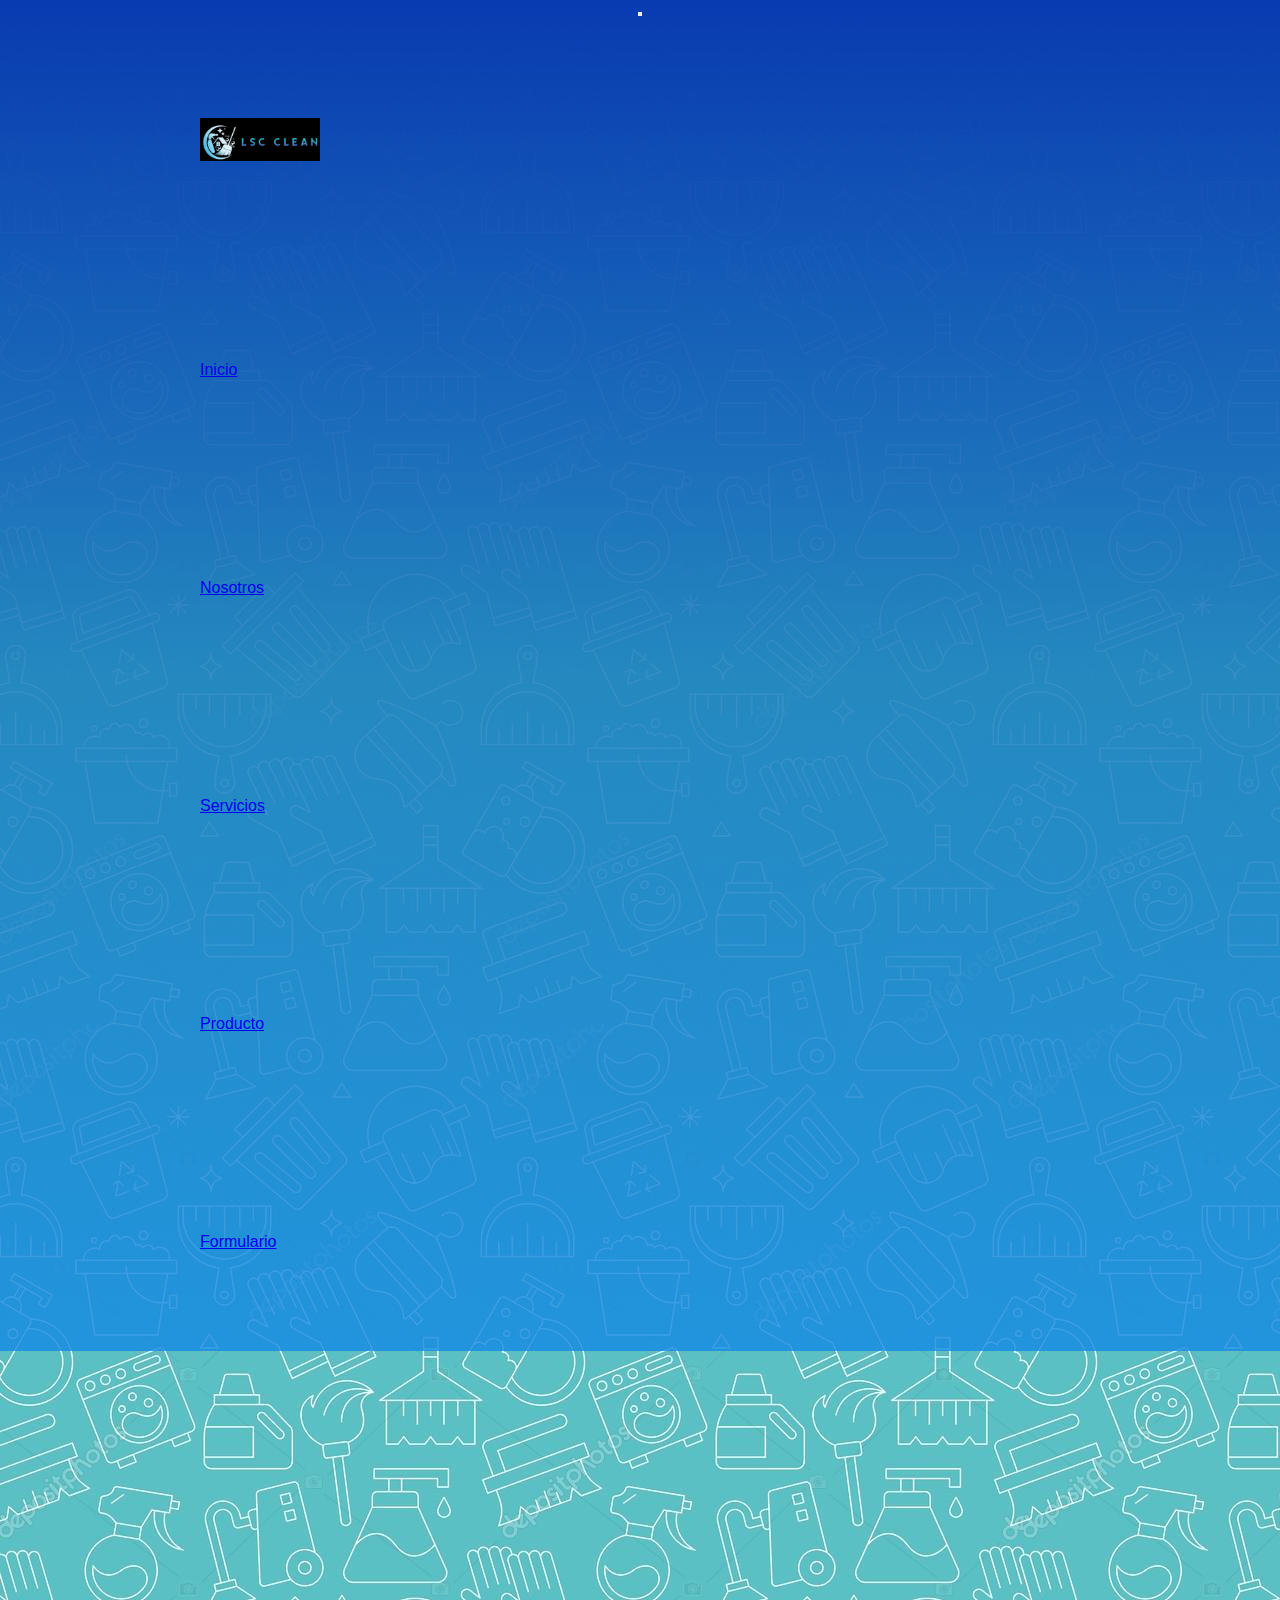
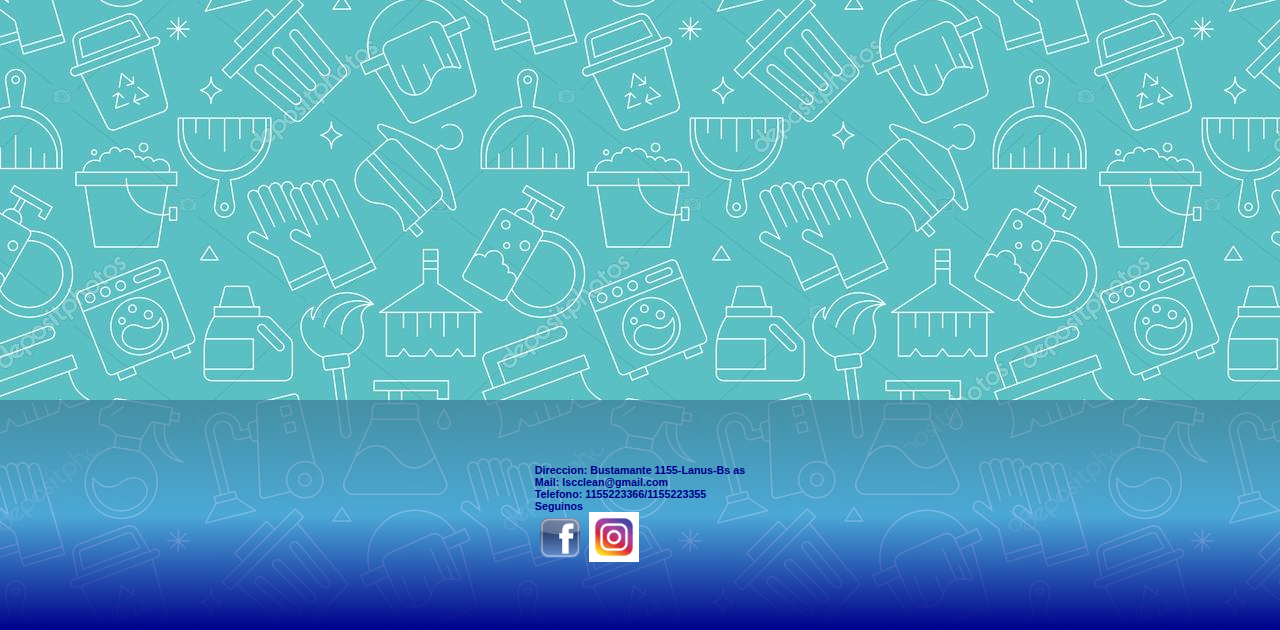
<file: index.html>
<!DOCTYPE html>
<html lang="es">
<head>
    <meta charset="UTF-8">
    <meta name="viewport" content="width=device-width, initial-scale=1.0">
    <link href="https://unpkg.com/aos@2.3.1/dist/aos.css" rel="stylesheet">
    <meta name="description" content="Servicio de limpieza, hogareña y empresarial. Empresa lider en el mercado, productos de limpieza de excelencia, profesionales en el rubro , limpieza de ultima tecnologia">
    <meta name="keywords" content="limpieza, limpiar, higiene, pureza">
    <link href="https://cdn.jsdelivr.net/npm/bootstrap@5.3.2/dist/css/bootstrap.min.css" rel="stylesheet" integrity="sha384-T3c6CoIi6uLrA9TneNEoa7RxnatzjcDSCmG1MXxSR1GAsXEV/Dwwykc2MPK8M2HN" crossorigin="anonymous">
    <title>LSC CLEAN </title>
    <link rel="shortcut icon" href="./fotos/OIP.jpg">
    <link rel="stylesheet" href="./css/styles.css">
    
    
   
</head>

<body>

 
  
    <header>       
        <nav class="navbar navbar-expand-lg bg-body-primary" style="background-color: rgba(22, 139, 228, 0.426)"  >
            <div class="container-fluid" >
              <button class="navbar-toggler" type="button" data-bs-toggle="collapse" data-bs-target="#navbarSupportedContent" aria-controls="navbarSupportedContent" aria-expanded="false" aria-label="Toggle navigation">
                <span class="navbar-toggler-icon"></span>
              </button>
              <div class="collapse navbar-collapse" id="navbarSupportedContent">
                <ul class="navbar-nav me-auto mb-2 mb-lg-0">
                  <li class="nav-item0">
                    <a class="nav-link active" aria-current="page" href="./index.html"><img src="./fotos/logo lsc clean.jpg" alt="logo2" width="120px"></a>
                  </li>
                  <li class="nav-item">
                    <a class="nav-link" href="./index.html">Inicio</a></li>
                    <a class="nav-link" href="./Paginas/nosotros.html">Nosotros</a></li>
                    <a class="nav-link" href="./Paginas/servicios.html">Servicios</a></li> 
                    <a class="nav-link" href="./Paginas/productos.html">Producto</a></li>
                    <a class="nav-link" href="./Paginas/formulario.html">Formulario</a></li>
                  </li>
                </ul>
              </div>
            </div>
          </nav>  
    </header>    
    <br>
    <main>
        <div class="containerinicio">
            <img class="foto1"  data-aos="flip-left"
            data-aos-easing="ease-out-cubic"
            data-aos-duration="2000" src="./fotos/1-49.jpg" alt="Limpieza">            

        </div>
    </main>
   <br>    
    <footer>      
        <div class="telefono1">

        <h6>Direccion: Bustamante 1155-Lanus-Bs as</h6>

        <h6>Mail: lscclean@gmail.com</h6>

        <h6>Telefono: 1155223366/1155223355</h6>

        <h6>Seguinos</h6>
            <a href="http://www.facebook.com"><img src="./fotos/logo facebook.png" alt="logoface" width="50xp"  ></a>

            <a href="http://www.instagram.com"><img src="./fotos/logo instagram.jpg" alt="logoig" width="50xp"  ></a>
      </div>
       

    </footer>
    <script src="https://cdn.jsdelivr.net/npm/bootstrap@5.3.2/dist/js/bootstrap.bundle.min.js" integrity="sha384-C6RzsynM9kWDrMNeT87bh95OGNyZPhcTNXj1NW7RuBCsyN/o0jlpcV8Qyq46cDfL" crossorigin="anonymous"></script>
    <script src="https://unpkg.com/aos@2.3.1/dist/aos.js"></script>
    <script> AOS.init();</script>
</body>
</html>
</file>
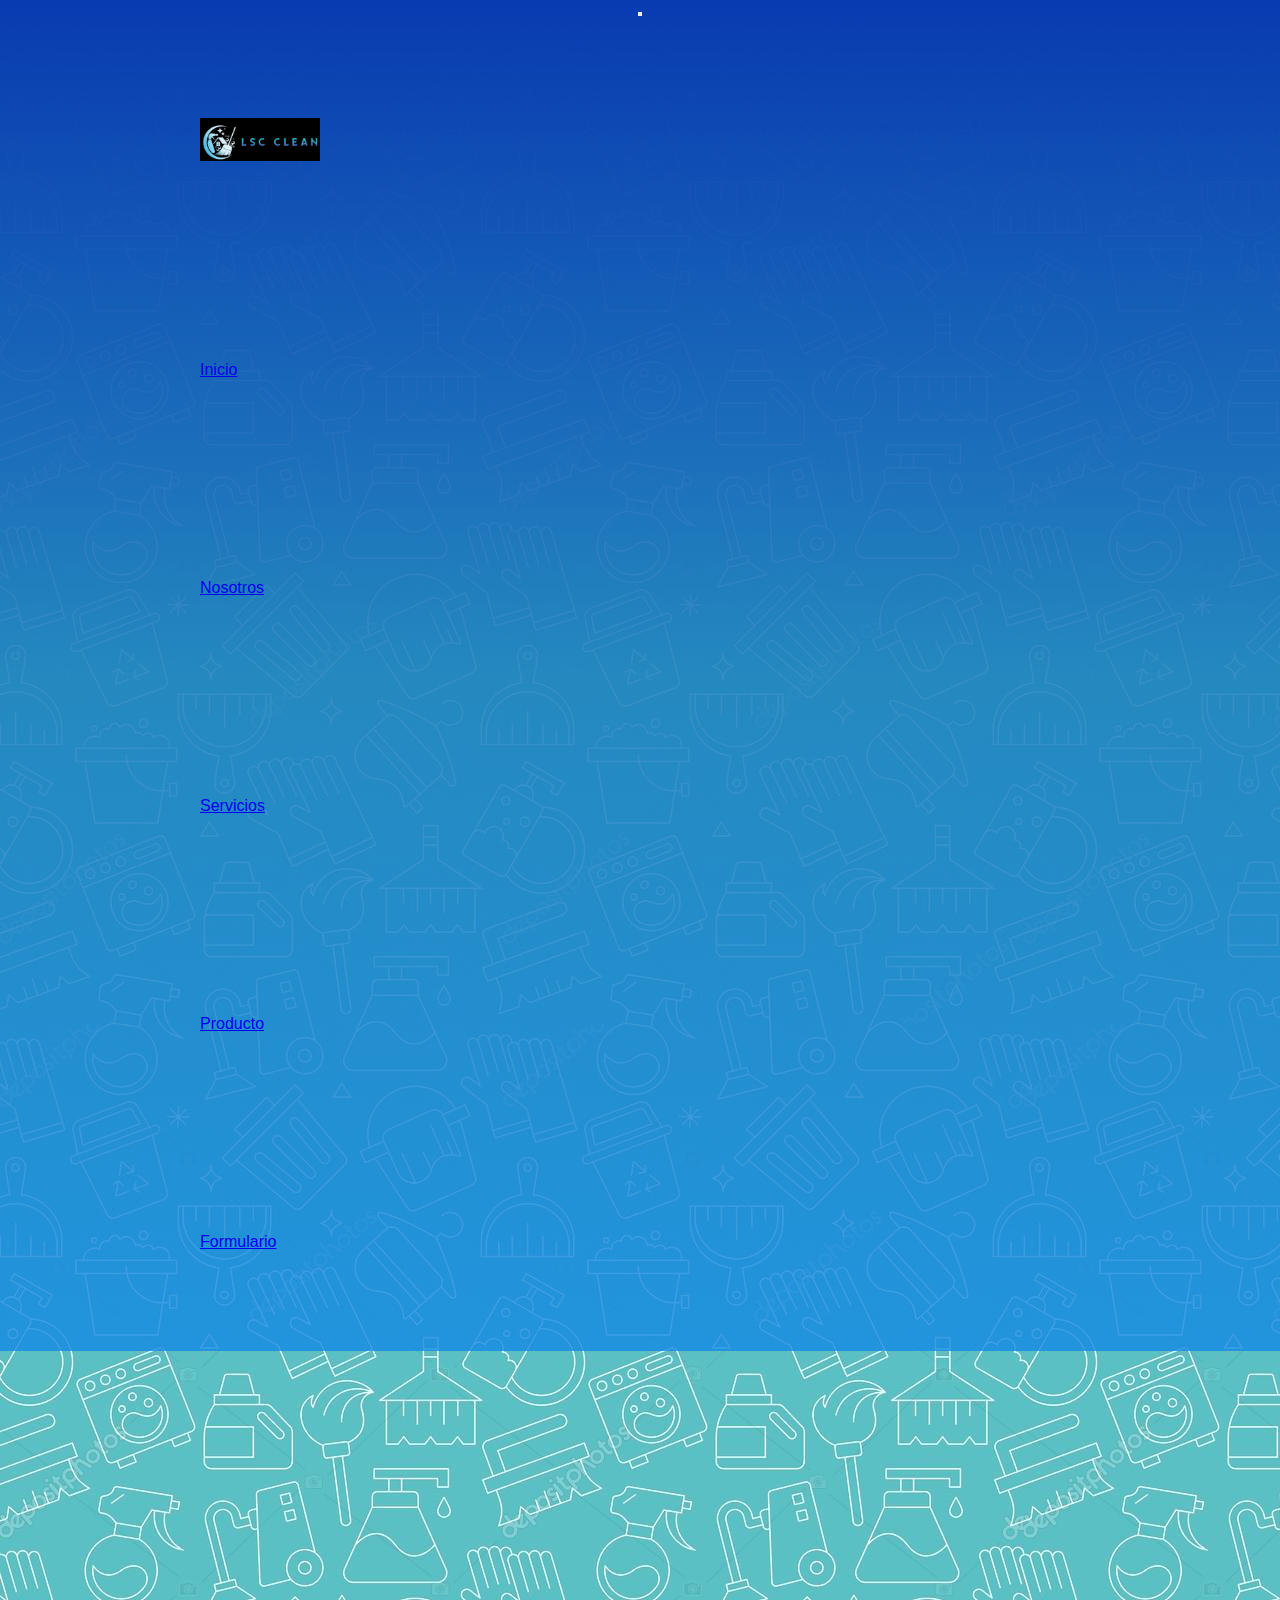
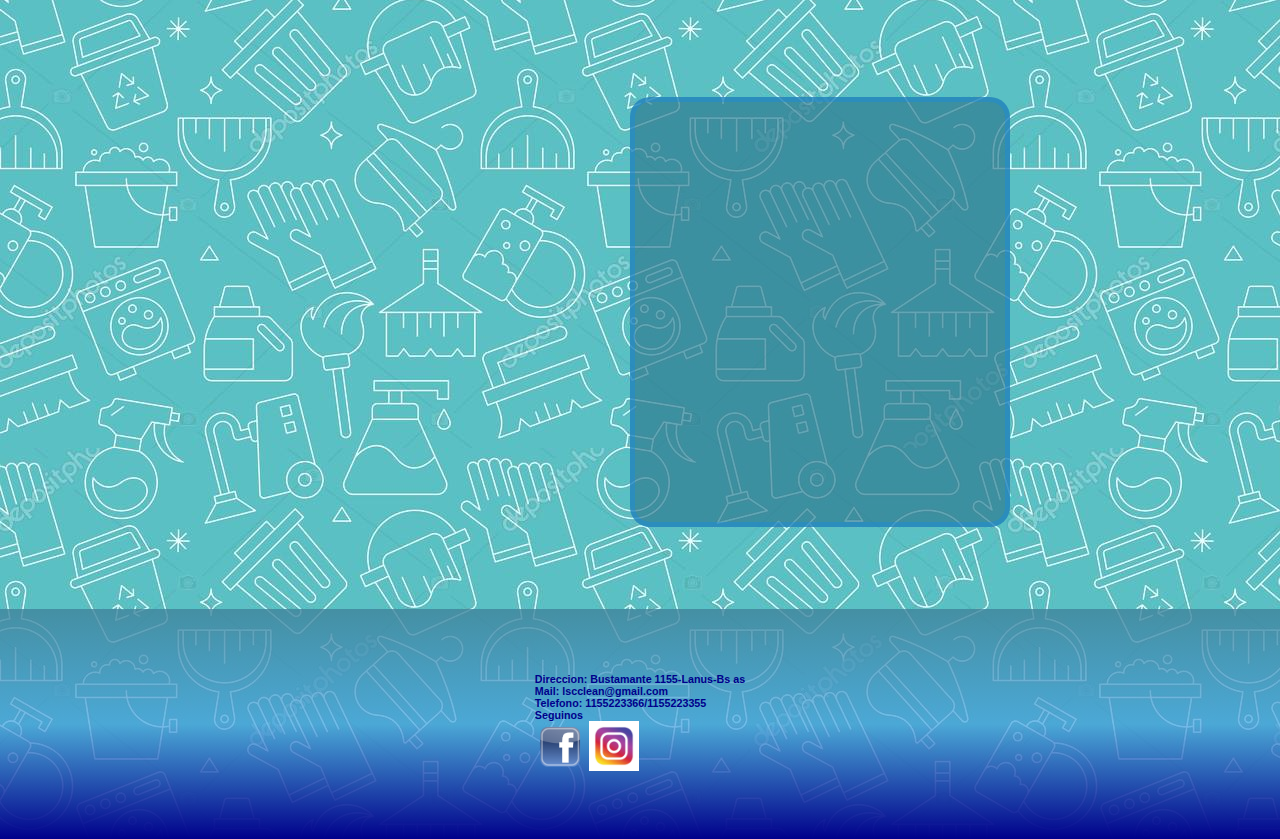
<file: Paginas/formulario.html>
<!DOCTYPE html>
<html lang="es">
<head>
    <meta charset="UTF-8">
    <meta name="viewport" content="width=device-width, initial-scale=1.0">
    <link href="https://unpkg.com/aos@2.3.1/dist/aos.css" rel="stylesheet">
    <meta name="description" content="Empresa de limpieza, hogareña y empresarial. Brindamos un servicio de alta calidad, contactate con nosotros y te cotizamos a la brevedad ! ! ! , estamos ubicados en la parte zur de AMBA, visitanos">
    <meta name="keywords" content="cotizacion, lanus, avellaneda , gerli, bustamante 1155">
    <link href="https://cdn.jsdelivr.net/npm/bootstrap@5.3.2/dist/css/bootstrap.min.css" rel="stylesheet" integrity="sha384-T3c6CoIi6uLrA9TneNEoa7RxnatzjcDSCmG1MXxSR1GAsXEV/Dwwykc2MPK8M2HN" crossorigin="anonymous">
    <title>LSC CLEAN Contacto</title>
    <link rel="shortcut icon" href="../fotos/OIP.jpg">
    <link rel="stylesheet" href="../css/styles.css">
</head>
<body class="formu">
    <header>

        <nav class="navbar navbar-expand-lg bg-body-primary" style="background-color: rgba(22, 139, 228, 0.426)" >
            <div class="container-fluid" >
              <button class="navbar-toggler" type="button" data-bs-toggle="collapse" data-bs-target="#navbarSupportedContent" aria-controls="navbarSupportedContent" aria-expanded="false" aria-label="Toggle navigation">
                <span class="navbar-toggler-icon"></span>
              </button>
              <div class="collapse navbar-collapse" id="navbarSupportedContent">
                <ul class="navbar-nav me-auto mb-2 mb-lg-0">
                  <li class="nav-item0">
                    <a class="nav-link active" aria-current="page" href="../index.html"><img src="../fotos/logo lsc clean.jpg" alt="logo2" width="120px"></a>
                  </li>
                  <li class="nav-item">
                    <a class="nav-link" href="../index.html">Inicio</a></li>
                    <a class="nav-link" href="../Paginas/nosotros.html">Nosotros</a></li>
                    <a class="nav-link" href="../Paginas/servicios.html">Servicios</a></li> 
                    <a class="nav-link" href="../Paginas/productos.html">Producto</a></li>
                    <a class="nav-link" href="../Paginas/formulario.html">Formulario</a></li>
                  </li>
                </ul>
              </div>
            </div>
          </nav>

        
       

       
       
       
    </header>

    <main> 

            
        <br>
            <div class="formulario2" data-aos="zoom-in-down">
                <div class="contacto">
                <h3>Contacto</h3>
                </div>

                <br>
                <form action="">
                    <div>
                        <label for="name">Escribe tu nombre:</label>
                        <input type="text" name="" placeholder="Jeremias">
                    </div>
        <br>
                    <div>
                        <label for="surname">Escribe tu apellido:</label>
                        <input type="text" name="surname" placeholder="Gonzalez">
                    </div>
        <br>
                    <div>
                        <label for="email">Email:</label>
                        <input type="email" name="mail" required>
                    </div>
        <br>
                    <div>
                        <label for="pass">Contraseña:</label>
                        <input type="password" required >
                    </div>
        <br>
                    <div>
                        <label for="pais">Nacionalidad:</label>
                    <select name="nac" id="">
                        <option value="arg">argentina</option>
                        <option value="chil">chile</option>
                        <option value="braz">brasil</option>
                        <option value="bol">bolivia</option>
                    </select>
                    </div>
        <br>
                    <div>
                        <label for="sexo">Genero:</label>
                        <input type="radio" name="sexo" value="muj">mujer
                        <input type="radio" name="sexo" value="hombre">hombre
                        <input type="radio" name="sexo" value="nb">no binarie
                    </div>
        <br>
                    <div class="botones">
                        <input type="submit" value="enviar datos">
                        <input type="reset" value="borrar formulario">
                    </div>
            </div>       
        <br>    
            </form>
        <br>
                <div class="mapa" >
                
                    <iframe src="https://www.google.com/maps/embed?pb=!1m18!1m12!1m3!1d3280.4007022233322!2d-58.37589202451976!3d-34.695071962328036!2m3!1f0!2f0!3f0!3m2!1i1024!2i768!4f13.1!3m3!1m2!1s0x95bccd2a9f3b9291%3A0x68f7acfbd39e1fea!2sAv.%20Teodoro%20S%C3%A1nchez%20de%20Bustamante%201155%2C%20B1823AFQ%20Gerli%2C%20Provincia%20de%20Buenos%20Aires!5e0!3m2!1ses-419!2sar!4v1705043858247!5m2!1ses-419!2sar" width="350" height="400" style="border:0;" allowfullscreen="" loading="lazy" referrerpolicy="no-referrer-when-downgrade"></iframe>
                </div>
    </main>
    <br>
    <footer> 
        <div class="telefono1">
            <h6>Direccion: Bustamante 1155-Lanus-Bs as</h6>
            <h6>Mail: lscclean@gmail.com</h6>
            <h6>Telefono: 1155223366/1155223355</h6>
            <h6>Seguinos</h6>
                <a href="http://www.facebook.com"><img src="../fotos/logo facebook.png" alt="logoface" width="50xp"  ></a>
                <a href="http://www.instagram.com"><img src="../fotos/logo instagram.jpg" alt="logoig" width="50xp"  ></a>
            </div>
    </footer>
    <script src="https://cdn.jsdelivr.net/npm/bootstrap@5.3.2/dist/js/bootstrap.bundle.min.js" integrity="sha384-C6RzsynM9kWDrMNeT87bh95OGNyZPhcTNXj1NW7RuBCsyN/o0jlpcV8Qyq46cDfL" crossorigin="anonymous"></script>
    <script src="https://unpkg.com/aos@2.3.1/dist/aos.js"></script>
    <script> AOS.init();</script>
</body>
</html>
</file>
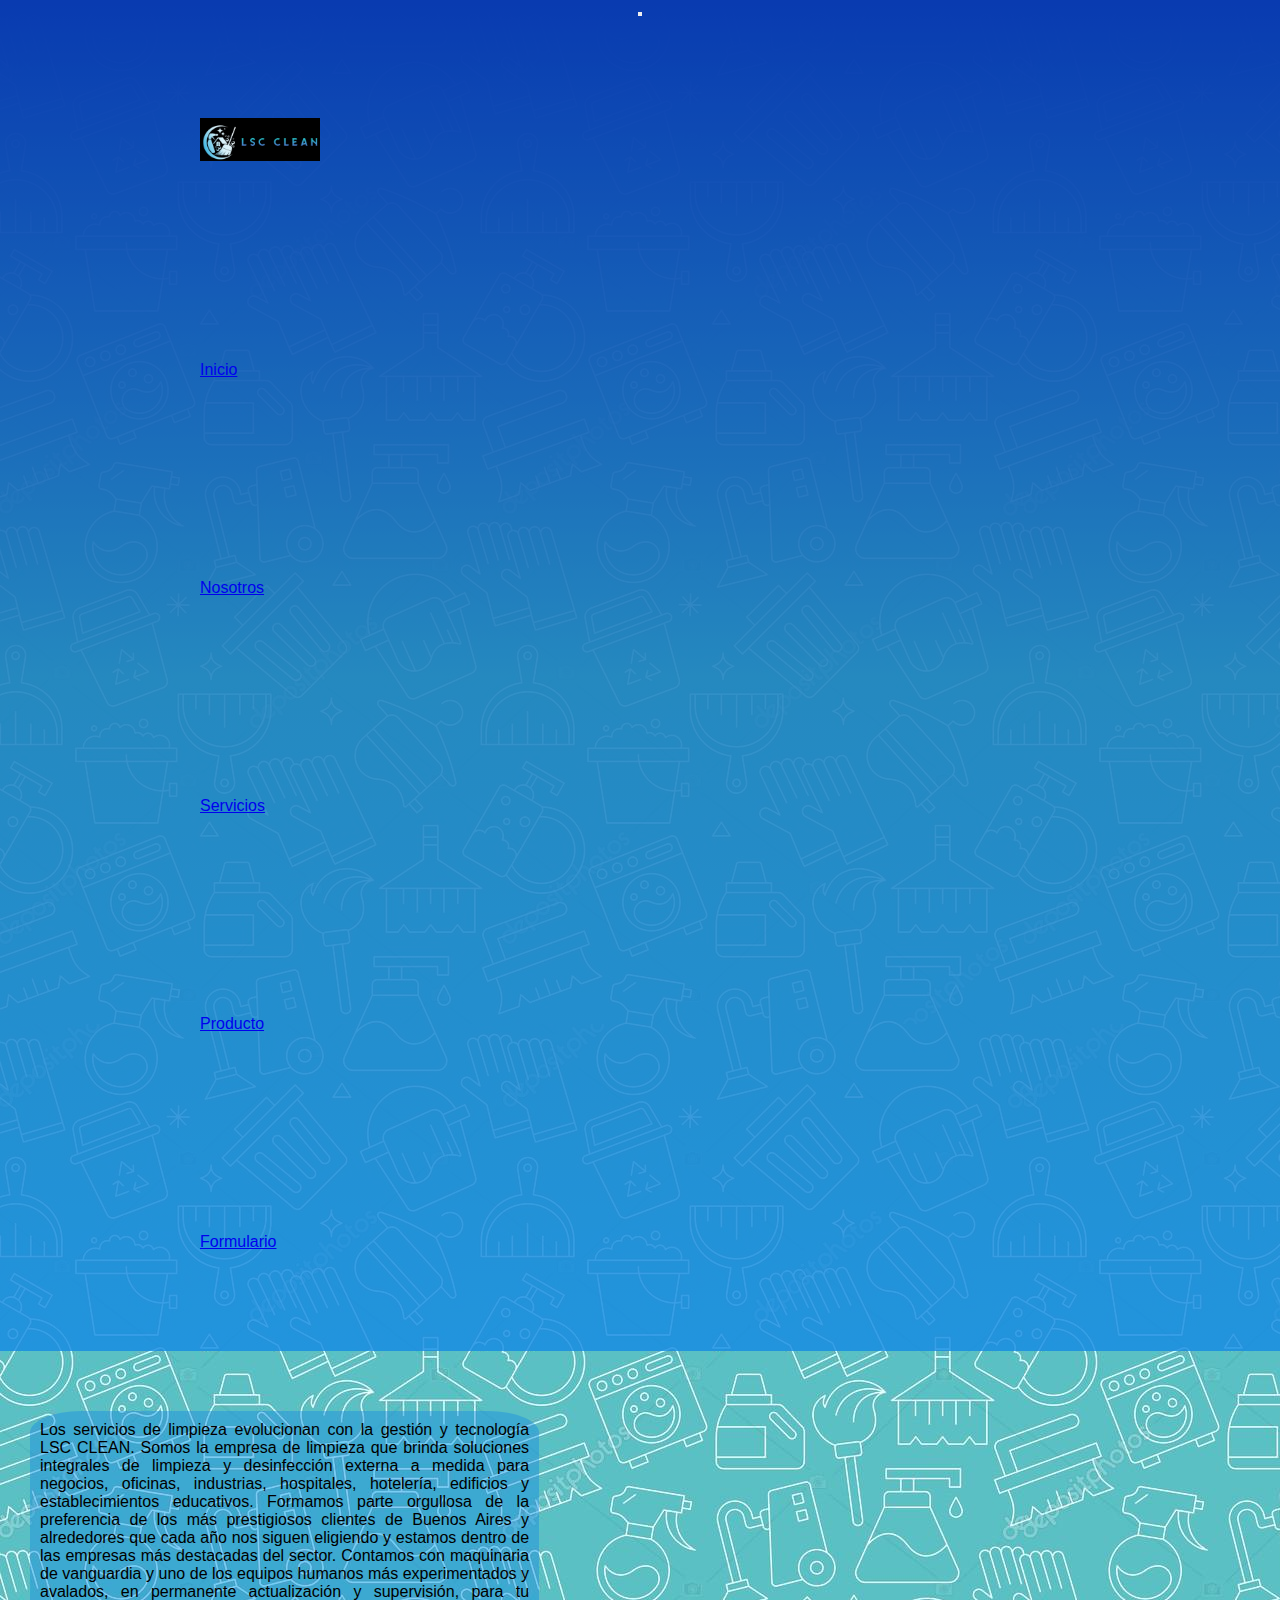
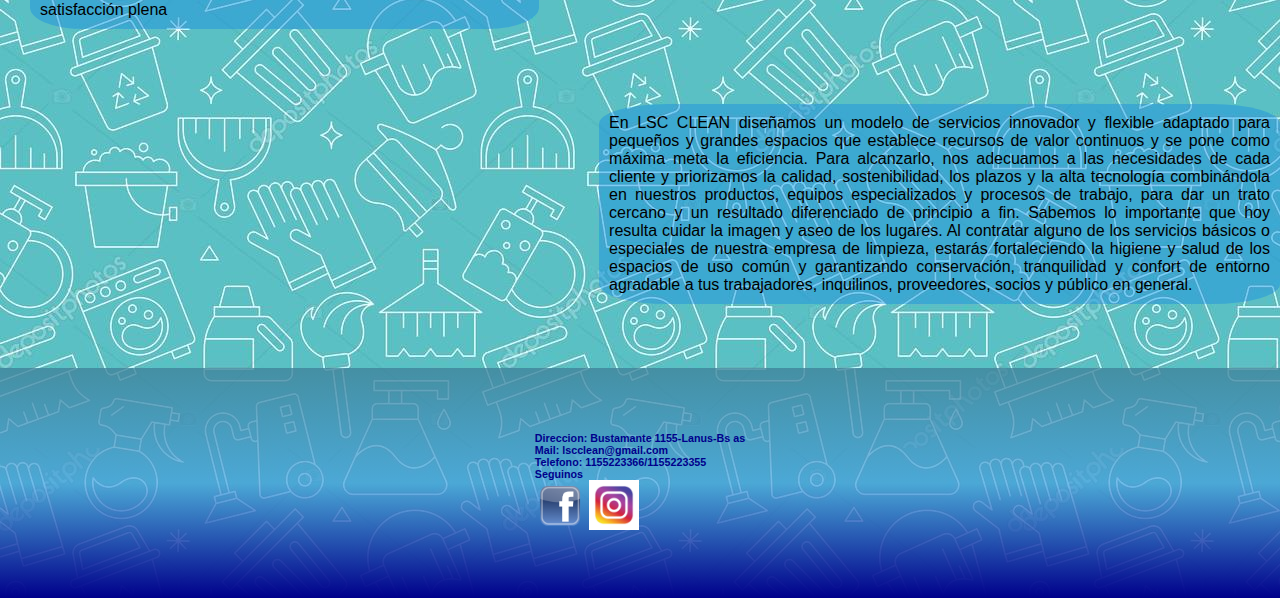
<file: Paginas/nosotros.html>
<!DOCTYPE html>
<html lang="es">
<head>
    <meta charset="UTF-8">
    <meta name="viewport" content="width=device-width, initial-scale=1.0">
    <link href="https://unpkg.com/aos@2.3.1/dist/aos.css" rel="stylesheet">
    <meta name="description" content="Servicio de limpieza, hogareña y empresarial. Somos LSC CLEAN, una empresa lider en el mercado nacional como internacional, llegamos a todas partes del mundo para brindar el mejor servicio de limpieza">
    <meta name="keywords" content="tecnologia, profesionales, profesional, innovacion">
    <link href="https://cdn.jsdelivr.net/npm/bootstrap@5.3.2/dist/css/bootstrap.min.css" rel="stylesheet" integrity="sha384-T3c6CoIi6uLrA9TneNEoa7RxnatzjcDSCmG1MXxSR1GAsXEV/Dwwykc2MPK8M2HN" crossorigin="anonymous">
    <title>LSC CLEAN Nosotros</title>
    <link rel="shortcut icon" href="../fotos/OIP.jpg">
    <link rel="stylesheet" href="../css/styles.css">
</head>
<body >
    <header>
      <nav class="navbar navbar-expand-lg bg-body-primary" style="background-color: rgba(22, 139, 228, 0.426)" >
        <div class="container-fluid" >
          <button class="navbar-toggler" type="button" data-bs-toggle="collapse" data-bs-target="#navbarSupportedContent" aria-controls="navbarSupportedContent" aria-expanded="false" aria-label="Toggle navigation">
            <span class="navbar-toggler-icon"></span>
          </button>
          <div class="collapse navbar-collapse" id="navbarSupportedContent">
            <ul class="navbar-nav me-auto mb-2 mb-lg-0">
              <li class="nav-item0">
                <a class="nav-link active" aria-current="page" href="../index.html"><img src="../fotos/logo lsc clean.jpg" alt="logo2" width="120px"></a>
              </li>
              <li class="nav-item">
                <a class="nav-link" href="../index.html">Inicio</a></li>
                <a class="nav-link" href="../Paginas/nosotros.html">Nosotros</a></li>
                <a class="nav-link" href="../Paginas/servicios.html">Servicios</a></li> 
                <a class="nav-link" href="../Paginas/productos.html">Producto</a></li>
                <a class="nav-link" href="../Paginas/formulario.html">Formulario</a></li>
              </li>
            </ul>
          </div>
        </div>
      </nav>    
    </header>
    <main class="containernosotros">     
            <div class="nosotros1">            
                <p class="parrafon1"> Los servicios de limpieza evolucionan con la gestión y tecnología LSC CLEAN. Somos la empresa de limpieza que brinda soluciones integrales de limpieza y desinfección externa a medida para negocios, oficinas, industrias, hospitales, hotelería, edificios y establecimientos educativos. Formamos parte orgullosa de la preferencia de los más prestigiosos clientes de Buenos Aires y alrededores que cada año nos siguen eligiendo y estamos dentro de las empresas más destacadas del sector. Contamos con maquinaria de vanguardia y uno de los equipos humanos más experimentados y avalados, en permanente actualización y supervisión, para tu satisfacción plena </p> 
                <div>
                    <img class="imagens7" data-aos="fade-right" src="../fotos/OIP (2).jpg" alt="foto">
                </div>   
            </div>
        <div class="nosotros2">
            <img class="imagens8" data-aos="fade-left" src="../fotos/OIP (4).jpg" alt="foto4"> 
            <p class="parrafon2">En LSC CLEAN diseñamos un modelo de servicios innovador y flexible adaptado para pequeños y grandes espacios que establece recursos de valor continuos y se pone como máxima meta la eficiencia. Para alcanzarlo, nos adecuamos a las necesidades de cada cliente y priorizamos la calidad, sostenibilidad, los plazos y la alta tecnología combinándola en nuestros productos, equipos especializados y procesos de trabajo, para dar un trato cercano y un resultado diferenciado de principio a fin. Sabemos lo importante que hoy resulta cuidar la imagen y aseo de los lugares. Al contratar alguno de los servicios básicos o especiales de nuestra empresa de limpieza, estarás fortaleciendo la higiene y salud de los espacios de uso común y garantizando conservación, tranquilidad y confort de entorno agradable a tus trabajadores, inquilinos, proveedores, socios y público en general.</p>
        </div>          
      </main>
    <footer>
      <div class="telefono1">
        <h6>Direccion: Bustamante 1155-Lanus-Bs as</h6>
        <h6>Mail: lscclean@gmail.com</h6>
        <h6>Telefono: 1155223366/1155223355</h6>
        <h6>Seguinos</h6>
            <a href="http://www.facebook.com"><img src="../fotos/logo facebook.png" alt="logoface" width="50xp"  ></a>
            <a href="http://www.instagram.com"><img src="../fotos/logo instagram.jpg" alt="logoig" width="50xp"  ></a>
        </div>
    </footer>
    <script src="https://cdn.jsdelivr.net/npm/bootstrap@5.3.2/dist/js/bootstrap.bundle.min.js" integrity="sha384-C6RzsynM9kWDrMNeT87bh95OGNyZPhcTNXj1NW7RuBCsyN/o0jlpcV8Qyq46cDfL" crossorigin="anonymous"></script>
    <script src="https://unpkg.com/aos@2.3.1/dist/aos.js"></script>
    <script> AOS.init();</script>
</body>
</html>
</file>
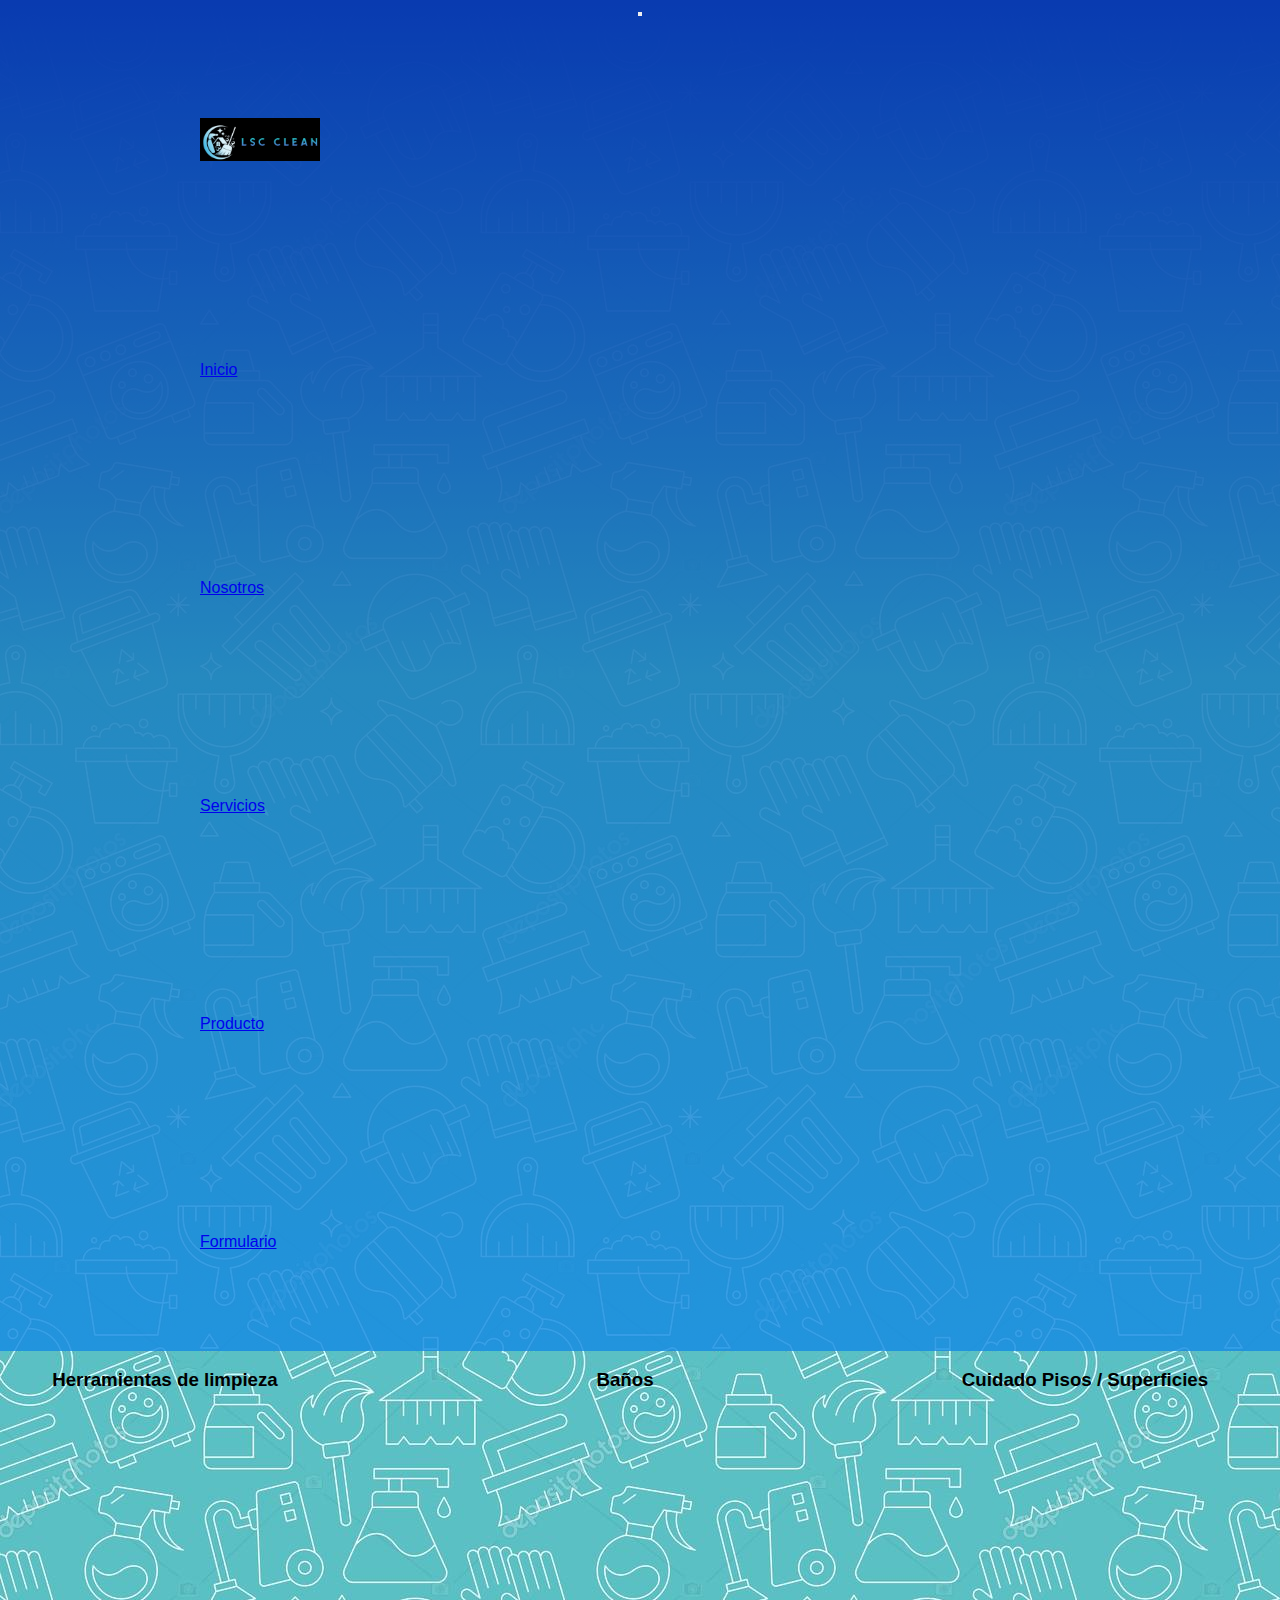
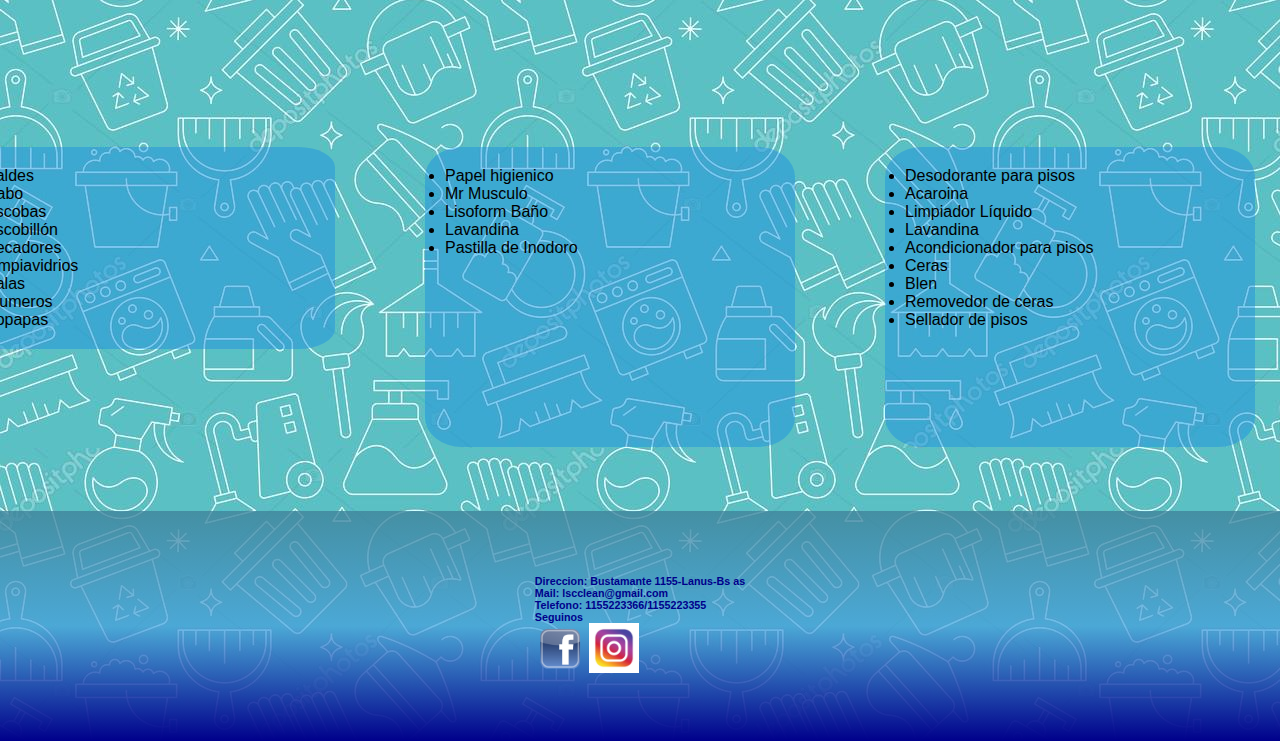
<file: Paginas/productos.html>
<!DOCTYPE html>
<html lang="es">
<head>
    <meta charset="UTF-8">
    <meta name="viewport" content="width=device-width, initial-scale=1.0">
    <link href="https://unpkg.com/aos@2.3.1/dist/aos.css" rel="stylesheet">
    <meta name="description" content="Servicio de limpieza, hogareña y empresarial. Brindamos el mejor servicio para que tu hogar y empresa destaque con los ultimo productos del mercado, tecnologia avanzada en maquinarias y personal capacitado para que tu familia, clientes, empleados disfruten de un ambiente libre de virus">
    <meta name="keywords" content="rejilla, lavandina, mr musculo, trapo, spray">
    <link href="https://cdn.jsdelivr.net/npm/bootstrap@5.3.2/dist/css/bootstrap.min.css" rel="stylesheet" integrity="sha384-T3c6CoIi6uLrA9TneNEoa7RxnatzjcDSCmG1MXxSR1GAsXEV/Dwwykc2MPK8M2HN" crossorigin="anonymous">
    <title>LSC clean productos</title>
    <link rel="shortcut icon" href="../fotos/OIP.jpg">
    <link rel="stylesheet" href="../css/styles.css">
    
</head>
<body>
    <header>
    
       
      <nav class="navbar navbar-expand-lg bg-body-primary" style="background-color: rgba(22, 139, 228, 0.426)" >
        <div class="container-fluid" >
          <button class="navbar-toggler" type="button" data-bs-toggle="collapse" data-bs-target="#navbarSupportedContent" aria-controls="navbarSupportedContent" aria-expanded="false" aria-label="Toggle navigation">
            <span class="navbar-toggler-icon"></span>
          </button>
          <div class="collapse navbar-collapse" id="navbarSupportedContent">
            <ul class="navbar-nav me-auto mb-2 mb-lg-0">
              <li class="nav-item0">
                <a class="nav-link active" aria-current="page" href="../index.html"><img src="../fotos/logo lsc clean.jpg" alt="logo2" width="120px"></a>
              </li>
              <li class="nav-item">
                <a class="nav-link" href="../index.html">Inicio</a></li>
                <a class="nav-link" href="../Paginas/nosotros.html">Nosotros</a></li>
                <a class="nav-link" href="../Paginas/servicios.html">Servicios</a></li> 
                <a class="nav-link" href="../Paginas/productos.html">Producto</a></li>
                <a class="nav-link" href="../Paginas/formulario.html">Formulario</a></li>
              </li>
            </ul>
          </div>
        </div>
      </nav>
       
       
    

        
        
    </header>
    <br>

    <main class="containerproducto">
            
            <div class="product1">
                <h3>Herramientas de limpieza</h3>
                    <br>
                    <img  class="imagenp4"  data-aos="flip-up" src="../fotos/venta-productos-de-pimpieza.jpg" alt="fotoherramientalimpieza">
       
                    <ul  class="menu2">
                        
                        <li> Baldes</li>
                        <li>Cabo</li>
                        <li>Escobas</li>
                        <li>Escobillón</li>
                        <li>Secadores</li>
                        <li>Limpiavidrios</li> 
                        <li>Palas</li>
                        <li>Plumeros</li>
                        <li>Sopapas</li>
                    <ul>

                   
            </div>

        <br>
            <div class="product2">
                <h3>Baños</h3>
                    <br>                
                    <img class="imagenp5" data-aos="flip-up" src="../fotos/venta-productos-limpieza-bano.jpg" alt="fotobaño1">     
       
                    <ul class="menu3">
                    <li>Papel higienico</li>
                    <li>Mr Musculo</li>
                    <li>Lisoform Baño</li>
                    <li>Lavandina</li>
                    <li>Pastilla de Inodoro</li>
               
                    </ul>             
                
                
             </div>
       

        <br>
            <div class="product3">
                <h3> Cuidado Pisos / Superficies</h3>
                    <br> 

                    <img class="imagenp6" data-aos="flip-up" src="../fotos/venta-productos-limpieza-pisos-y-superficies.jpg" alt="fotolimpieza2" >

                    <ul class="menu4">
                        <li>Desodorante para pisos</li>
                        <li>Acaroina</li>
                        <li>Limpiador Líquido</li>
                        <li>Lavandina</li>
                        <li>Acondicionador para pisos</li>
                        <li>Ceras</li>
                        <li>Blen</li>
                        <li>Removedor de ceras</li>
                        <li>Sellador de pisos</li>
                    
                    </ul>
                
                
            </div>

        <br>

    </main>

    <footer>
      <div class="telefono1">

        <h6>Direccion: Bustamante 1155-Lanus-Bs as</h6>

        <h6>Mail: lscclean@gmail.com</h6>

        <h6>Telefono: 1155223366/1155223355</h6>

        <h6>Seguinos</h6>
            <a href="http://www.facebook.com"><img src="../fotos/logo facebook.png" alt="logoface" width="50xp"  ></a>

            <a href="http://www.instagram.com"><img src="../fotos/logo instagram.jpg" alt="logoig" width="50xp"  ></a>
        </div>
    

    </footer>
    
    <script src="https://cdn.jsdelivr.net/npm/bootstrap@5.3.2/dist/js/bootstrap.bundle.min.js" integrity="sha384-C6RzsynM9kWDrMNeT87bh95OGNyZPhcTNXj1NW7RuBCsyN/o0jlpcV8Qyq46cDfL" crossorigin="anonymous"></script>
    <script src="https://unpkg.com/aos@2.3.1/dist/aos.js"></script>
    <script> AOS.init();</script>
</body>
</html>
</file>
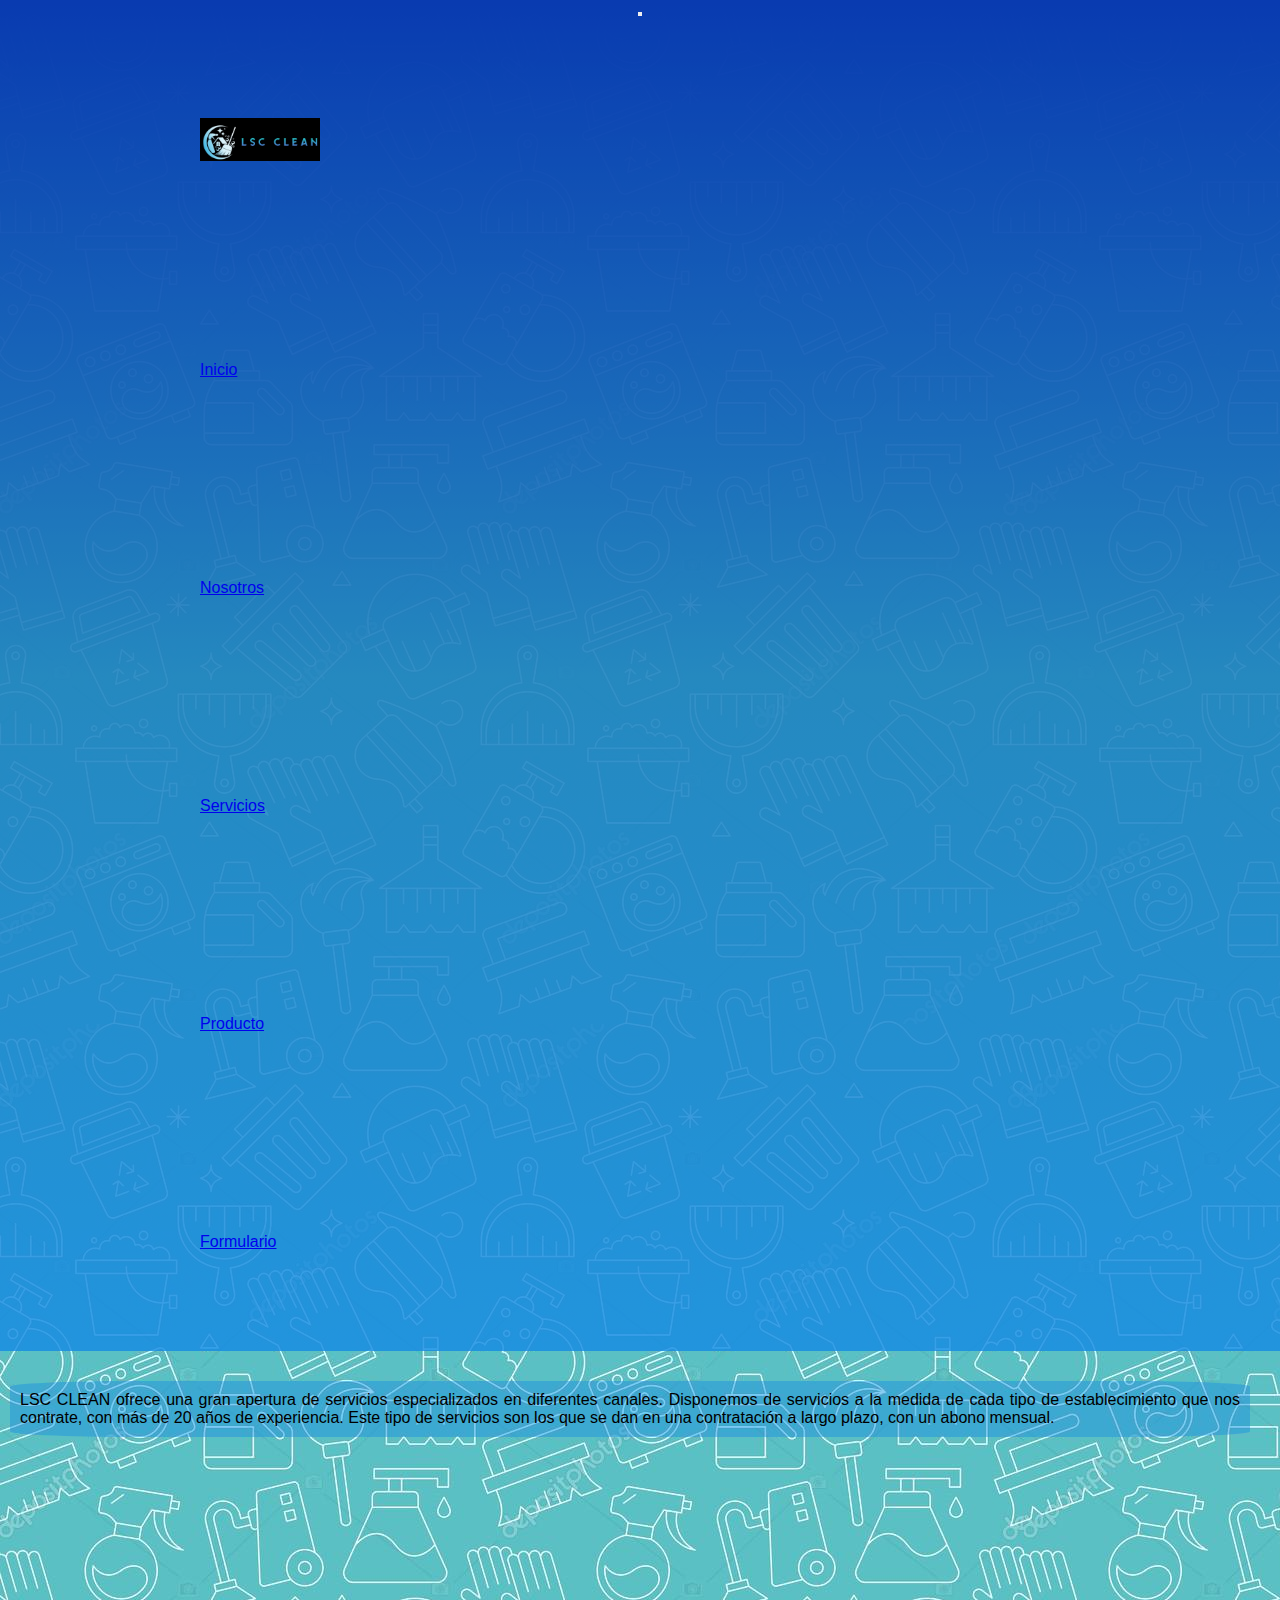
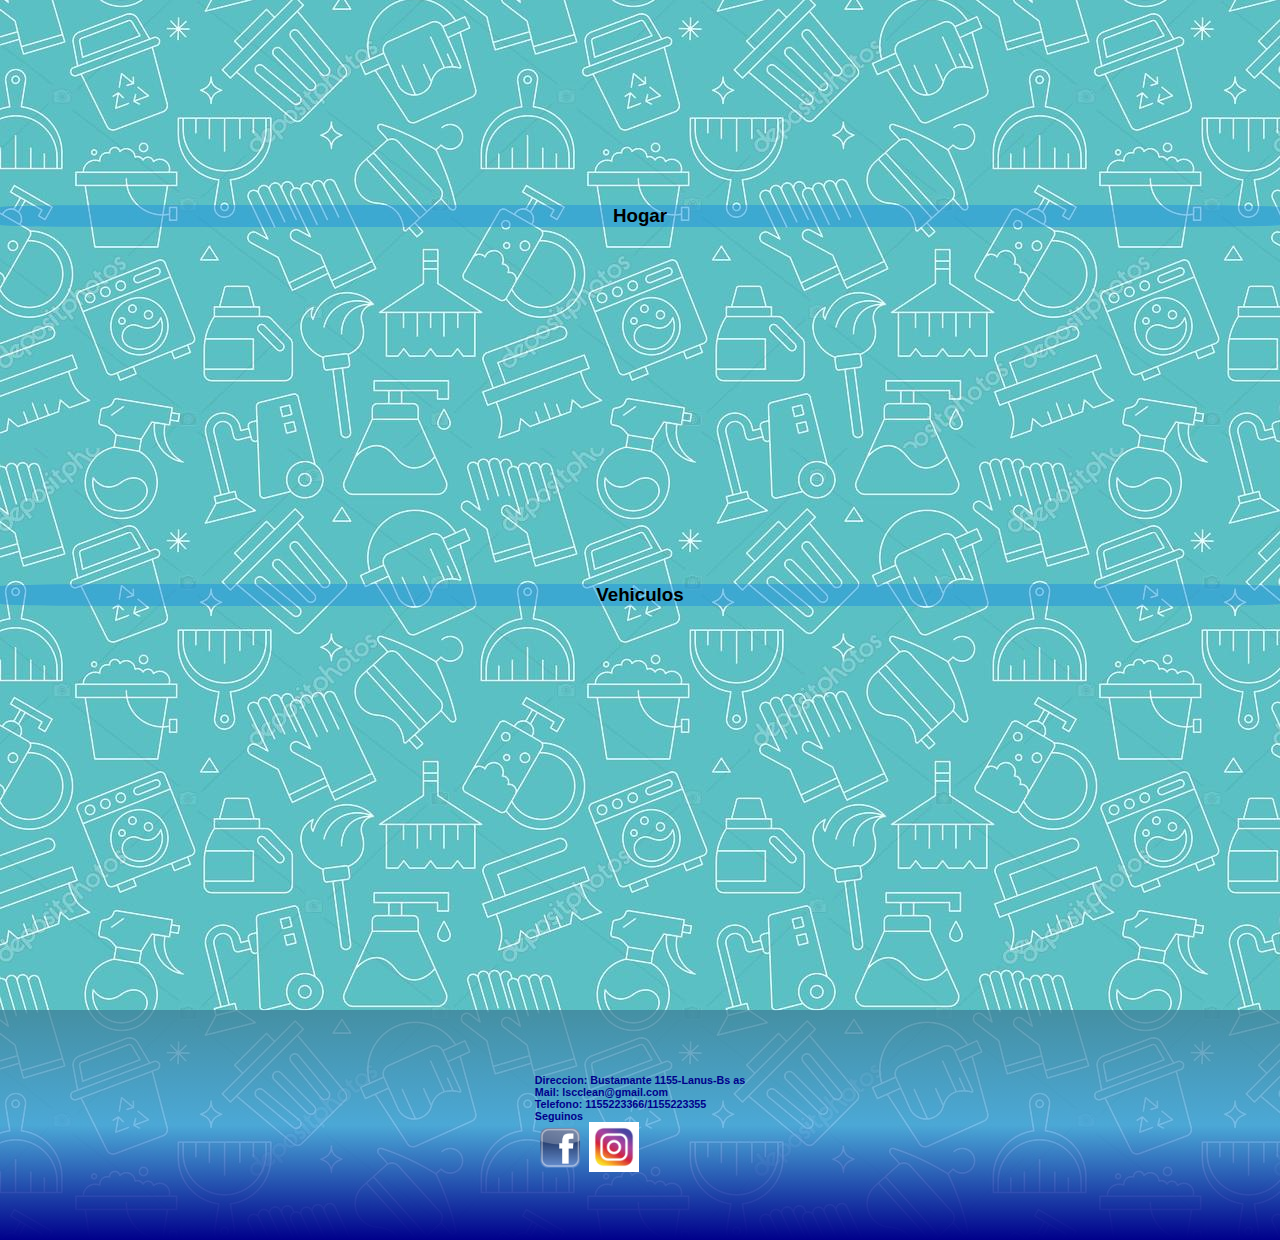
<file: Paginas/servicios.html>
<!DOCTYPE html>
<html lang="es">
<head>
    <meta charset="UTF-8">
    <meta name="viewport" content="width=device-width, initial-scale=1.0">
    <link href="https://unpkg.com/aos@2.3.1/dist/aos.css" rel="stylesheet">
    <meta name="description" content="Servicio de limpieza, hogareña y empresarial. Brindamos el mejor servicio para que tu hogar,vehiculo y empresa destaque por un ambiente libre de virus y bacterias">
    <meta name="keywords" content="limpieza, auto, tapizado, oficina, pasto, casa, hogar">
    <link href="https://cdn.jsdelivr.net/npm/bootstrap@5.3.2/dist/css/bootstrap.min.css" rel="stylesheet" integrity="sha384-T3c6CoIi6uLrA9TneNEoa7RxnatzjcDSCmG1MXxSR1GAsXEV/Dwwykc2MPK8M2HN" crossorigin="anonymous">
    <title> LSC CLEAN Servicios</title>
    <link rel="shortcut icon" href="../fotos/OIP.jpg">
    <link rel="stylesheet" href="../css/styles.css">
</head>
<body>
    <header>
        <nav class="navbar navbar-expand-lg bg-body-primary" style="background-color: rgba(22, 139, 228, 0.426)" >
            <div class="container-fluid" >
              <button class="navbar-toggler" type="button" data-bs-toggle="collapse" data-bs-target="#navbarSupportedContent" aria-controls="navbarSupportedContent" aria-expanded="false" aria-label="Toggle navigation">
                <span class="navbar-toggler-icon"></span>
              </button>
              <div class="collapse navbar-collapse" id="navbarSupportedContent">
                <ul class="navbar-nav me-auto mb-2 mb-lg-0">
                  <li class="nav-item0">
                    <a class="nav-link active" aria-current="page" href="../index.html"><img src="../fotos/logo lsc clean.jpg" alt="logo2" width="120px"></a>
                  </li>
                  <li class="nav-item">
                    <a class="nav-link" href="../index.html">Inicio</a></li>
                    <a class="nav-link" href="../Paginas/nosotros.html">Nosotros</a></li>
                    <a class="nav-link" href="../Paginas/servicios.html">Servicios</a></li> 
                    <a class="nav-link" href="../Paginas/productos.html">Producto</a></li>
                    <a class="nav-link" href="../Paginas/formulario.html">Formulario</a></li>
                  </li>
                </ul>
              </div>
            </div>
          </nav>     
        </header>   
    <main >
        <p class="p1">LSC CLEAN ofrece una gran apertura de servicios especializados en diferentes canales. Disponemos de servicios a la medida de cada tipo de establecimiento que nos contrate, con más de 20 años de experiencia. Este tipo de servicios son los que se dan en una contratación a largo plazo, con un abono mensual.</p>
        <div class="containerservicios">
            <div class="listbloque" data-aos="fade-right">   
                <div >
                    <img class="imagens1" src="../fotos/limpiadores-de-oficinas-profesionales-1024x684.webp" alt="limp prof">
                  
                </div>
                <br>
                    <div class="list2">
                        <ul>
                            <li>Asesoramiento completo</li>
                            <li>Programa de trabajo personalizado</li>
                            <li>Personal altamente capacitado</li>
                            <li>Maquinaria de ultima generacion</li>
                            <li>App interna para agilizar procesos</li>
                            <li>Protocolos exlusivos de desinfeccion</li>
                            <li>Supervisión constante</li>
                        </ul>
                </div>
        </div> 
        <br>
        <h3>Hogar</h3>
        <div class="bloq2" data-aos="fade-left">
            <div >
                <img class="imagens2" src="../fotos/OIP (1).jpg" alt="foto1">
            </div>
            <br>
            <p class="p2">Ofrecemos un servicio de limpieza integral para tu hogar, incluimos la provision de todos los materiales y productos, insumos de baño, lavado de alfombra y supervisión interna y externa, jardineria.</p>
        </div>
        <br>
            <h3>Vehiculos</h3>
        <div class="bloq3" data-aos="fade-right">
            <div >
                <img class="imagens3" src="../fotos/R.jpg" alt="auto1">
            </div>
            <p class="p3">En LSC CLEAN implementamos un novedoso sistema de lavado y encerado ecológico de vehículos. El sistema consiste en la aplicación a la carrocería en forma de spray un polímero que encapsula y levanta las partículas de polvo permitiendo remover la suciedad y lavar y encerar el vehículo en cualquier ubicación gracias a nuestras unidades móviles de limpieza. Todos los productos utilizados son completamente biodegradables ajustándose a los estándares internacionales de cuidando el medio ambiente.</p>
        </div>    
        </div>
    </main>
    <footer>
        <div class="telefono1">
            <h6>Direccion: Bustamante 1155-Lanus-Bs as</h6>
            <h6>Mail: lscclean@gmail.com</h6>
            <h6>Telefono: 1155223366/1155223355</h6>
            <h6>Seguinos</h6>
                <a href="http://www.facebook.com"><img src="../fotos/logo facebook.png" alt="logoface" width="50xp"  ></a>
                <a href="http://www.instagram.com"><img src="../fotos/logo instagram.jpg" alt="logoig" width="50xp"  ></a>
            </div>
    </footer>
    <script src="https://cdn.jsdelivr.net/npm/bootstrap@5.3.2/dist/js/bootstrap.bundle.min.js" integrity="sha384-C6RzsynM9kWDrMNeT87bh95OGNyZPhcTNXj1NW7RuBCsyN/o0jlpcV8Qyq46cDfL" crossorigin="anonymous"></script>
    <script src="https://unpkg.com/aos@2.3.1/dist/aos.js"></script>
    <script> AOS.init();</script>
</body>
</html>
</file>
<file: css/styles.css>
* {
  margin: 0;
  padding: 0;
  box-sizing: border-box;
  font-family: Verdana, Geneva, Tahoma, sans-serif;
}

header {
  background-color: rgba(22, 139, 228, 0.4274509804);
  background-image: linear-gradient(#00008b, rgba(43, 118, 141, 0.6470588235), rgba(22, 139, 228, 0.4274509804));
  text-align: center;
}
header nav a {
  margin-left: 100px;
  padding: 100px;
  display: flex;
  text-align: center;
}
header nav a:hover {
  background-color: rgba(43, 118, 141, 0.6470588235);
  color: rgba(43, 118, 141, 0.6470588235);
  text-decoration: center;
  border-radius: 10px;
}

body {
  background-color: rgba(22, 139, 228, 0.4274509804);
  background-image: url(/fotos/fondo.jpg);
}

.foto1 {
  display: flex;
  border-style: outset;
  border-radius: 15%;
  width: 80%;
  margin: 20px auto;
}

/*nosotros*/
.containernosotros {
  display: flex;
  gap: 30px;
  padding-top: 10px;
}

p {
  font-size: medium;
  padding: 10px;
  text-align: justify;
  margin-left: 30px;
  margin-top: 50px;
  background-color: rgba(22, 139, 228, 0.4274509804);
  border-radius: 10%;
}

.imagens7 {
  border-style: outset;
  border-radius: 15%;
  width: 50%;
  margin-left: 50px;
}

.imagens8 {
  border-style: outset;
  border-radius: 15%;
  width: 50%;
  margin-left: 100px;
  margin-top: 50px;
}

/*productos*/
.containerproducto {
  display: grid;
  grid-template-columns: 1fr 1fr 1fr;
  grid-template-rows: 1fr 1fr 1fr;
  grid-template-areas: "header header" "main main" "footer footer";
  display: flex;
  justify-content: center;
  gap: 30px;
}
.containerproducto .menu2 {
  font-size: medium;
  padding-left: 20px;
  padding-right: 20px;
  padding-top: 20px;
  padding-bottom: 20px;
  text-align: justify;
  margin-right: 30px;
  margin-top: 30px;
  background-color: rgba(22, 139, 228, 0.4274509804);
  border-radius: 10%;
}
.containerproducto .imagenp4 {
  border-style: outset;
  border-radius: 15%;
  width: 400px;
}
.containerproducto .imagenp5 {
  border-style: outset;
  border-radius: 15%;
  width: 400px;
}
.containerproducto .imagenp6 {
  border-style: outset;
  border-radius: 15%;
  width: 400px;
}
.containerproducto .product2 .menu3 {
  font-size: medium;
  padding-left: 20px;
  padding-right: 20px;
  padding-top: 20px;
  padding-bottom: 20px;
  text-align: justify;
  margin-right: 30px;
  margin-top: 30px;
  background-color: rgba(22, 139, 228, 0.4274509804);
  border-radius: 10%;
  height: 300px;
}
.containerproducto h3 {
  text-align: center;
}
.containerproducto .product3 .menu4 {
  font-size: medium;
  padding-left: 20px;
  padding-right: 20px;
  padding-top: 20px;
  padding-bottom: 20px;
  text-align: justify;
  margin-right: 30px;
  margin-top: 30px;
  background-color: rgba(22, 139, 228, 0.4274509804);
  border-radius: 10%;
  height: 300px;
}

/*servicios*/
.p1 {
  display: inline-block;
  display: flex;
  text-align: justify;
  margin: 10px;
  font-size: 16px;
  padding-left: 10px;
  padding-right: 10px;
  padding-top: 10px;
  padding-bottom: 10px;
  text-align: justify;
  margin-right: 30px;
  margin-top: 30px;
  background-color: rgba(22, 139, 228, 0.4274509804);
  border-radius: 10%;
}

.containerservicios .listbloque {
  display: inline-block;
  display: flex;
  text-align: justify;
  margin-left: 50px;
}
.containerservicios .list2 {
  margin: 30px;
  padding: 0;
  box-sizing: border-box;
  font-size: auto;
  font-size: 16px;
  padding-left: 10px;
  padding-right: 10px;
  padding-top: 10px;
  padding-bottom: 10px;
  text-align: justify;
  margin-right: 30px;
  margin-top: 30px;
  background-color: rgba(22, 139, 228, 0.4274509804);
  border-radius: 10%;
}
.containerservicios h3, .containerservicios h4 {
  background-color: rgba(22, 139, 228, 0.4274509804);
  text-align: center;
  font-family: Arial, Helvetica, sans-serif;
  border-radius: 10%;
}
.containerservicios .bloq2 {
  display: inline-block;
  display: flex;
  text-align: justify;
  margin-left: 50px;
}
.containerservicios .bloq2 .p2 {
  display: inline-block;
  display: flex;
  text-align: justify;
  margin: 10px;
  font-size: 16px;
  padding-left: 10px;
  padding-right: 10px;
  padding-top: 10px;
  padding-bottom: 10px;
  text-align: justify;
  margin-right: 30px;
  margin-top: 30px;
  width: 300px;
  background-color: rgba(22, 139, 228, 0.4274509804);
  border-radius: 10%;
}
.containerservicios .bloq3 {
  display: inline-block;
  display: flex;
  text-align: justify;
  margin-left: 50px;
}
.containerservicios .bloq3 .p3 {
  text-align: justify;
  display: flex;
  justify-content: center;
  font-size: 16px;
  padding-left: 10px;
  padding-right: 10px;
  padding-top: 10px;
  padding-bottom: 10px;
  text-align: justify;
  margin-top: 30px;
  height: auto;
  background-color: rgba(22, 139, 228, 0.4274509804);
  border-radius: 10%;
}
.containerservicios .imagens1 {
  border-radius: 15%;
  width: 500px;
  border-style: outset;
}
.containerservicios .imagens2 {
  border-radius: 15%;
  width: 500px;
  border-style: outset;
}
.containerservicios .imagens3 {
  border-radius: 15%;
  width: 500px;
  border-style: outset;
}

/*formulario*/
.contacto {
  text-align: center;
}

.formulario2 {
  border-style: solid;
  background-color: rgba(43, 118, 141, 0.6470588235);
  border-radius: 20px;
  border-color: rgba(22, 139, 228, 0.4274509804);
  border-width: 5px;
  display: inline-flex;
  flex-direction: column;
  margin-left: 700px;
  padding: 10px;
}
.formulario2 .menu li {
  display: inline-block;
  text-align: center;
  margin: 10px;
  background-color: rgba(43, 118, 141, 0.6470588235);
  padding: 10px;
}

.mapa {
  text-align: center;
  border-style: solid;
  border-radius: 20px;
  background-color: rgba(43, 118, 141, 0.6470588235);
  border-color: rgba(22, 139, 228, 0.4274509804);
  border-width: 5px;
  display: inline-flex;
  flex-direction: column;
  margin-left: 630px;
  padding: 10px;
}
.mapa main section img {
  width: 600px;
}
.mapa main section img main section {
  text-align: center;
}

footer {
  background-color: rgba(153, 187, 216, 0.4039215686);
  background-image: linear-gradient(rgba(43, 118, 141, 0.6470588235), rgba(22, 139, 228, 0.4274509804), #00008b);
  display: flex;
  justify-content: center;
  padding-bottom: 5vw;
  padding-top: 5vw;
  color: #0a0a0a;
  margin-bottom: 0;
  margin-top: 5vw;
}

.telefono1 {
  color: #00008b;
}

/*media*/
/*body*/
@media (min-width: 768px) {
  .foto1 {
    width: 50%;
    margin: 50px 25%;
  }
}
/*nosotros*/
@media screen and (max-width: 768px) {
  .containernosotros {
    display: grid;
    grid: none;
  }
  .imagens7, .imagens8 {
    width: 100%;
    margin-left: 0;
  }
}
/*servicios*/
@media screen and (max-width: 768px) {
  .containerservicios .listbloque, .containerservicios .bloq2, .containerservicios .bloq3 {
    display: block;
    text-align: justify;
    margin: none;
  }
  .containerservicios .imagens1, .containerservicios .imagens2, .containerservicios .imagens3 {
    width: 100%;
  }
}
@media screen and (max-width: 480px) {
  .p1 {
    display: block;
    text-align: center;
  }
  .imagens1, .imagens2, .imagens3 {
    width: 20px;
  }
}
/*producto*/
@media only screen and (max-width: 768px) {
  .containerproducto {
    display: block;
  }
  .containerproducto .menu2 {
    width: 100%;
    margin: 0;
    padding: 10px;
  }
  .containerproducto .imagenp4, .containerproducto .imagenp5, .containerproducto .imagenp6 {
    width: 100%;
  }
  .containerproducto .product2 .menu3 {
    width: 100%;
    height: auto;
    margin: 10px 0;
    padding: 10px;
  }
  .containerproducto h3 {
    text-align: center;
  }
  .containerproducto .product3 .menu4 {
    width: 100%;
    height: auto;
    margin: 10px 0;
    padding: 10px;
  }
}
/*formulario*/
@media screen and (max-width: 768px) {
  .formulario2 {
    display: block;
    margin: 0 auto;
    margin-top: 20px;
    margin-bottom: 20px;
    padding: 5px;
  }
  .mapa {
    margin: 0 auto;
    margin-top: 20px;
    margin-bottom: 20px;
    padding: 5px;
  }
  main section img {
    width: 100%;
  }
  .menu li {
    display: block;
    text-align: center;
    margin: 10px;
    background-color: rgba(22, 139, 228, 0.4274509804);
    padding: 10px;
  }
  /*footer*/
  footer {
    margin-top: 20px;
    margin-bottom: 20px;
    padding-bottom: 50px;
    padding-top: 50px;
  }
}

/*# sourceMappingURL=styles.css.map */
</file>
